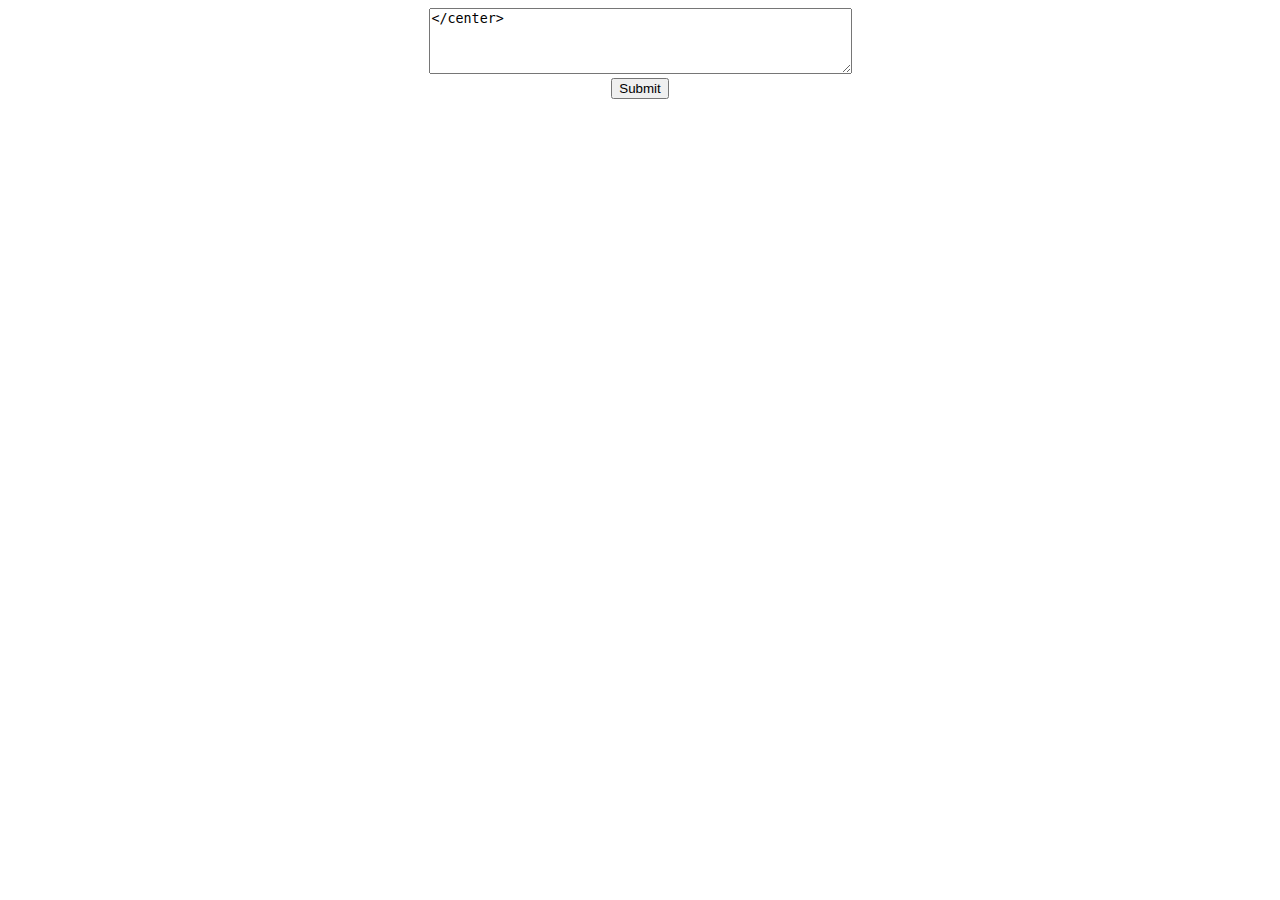
<file: MidTerm Assignment/Freqency/index.html>
<!DOCTYPE html>
<html>
<body>
    <form action="program.php" method="post">
        <center><textarea rows="4" cols="50" name = "box"></center>
        </textarea>
        <center><input type = "submit"></center>
    </form>    

</body>
</html>
</file>
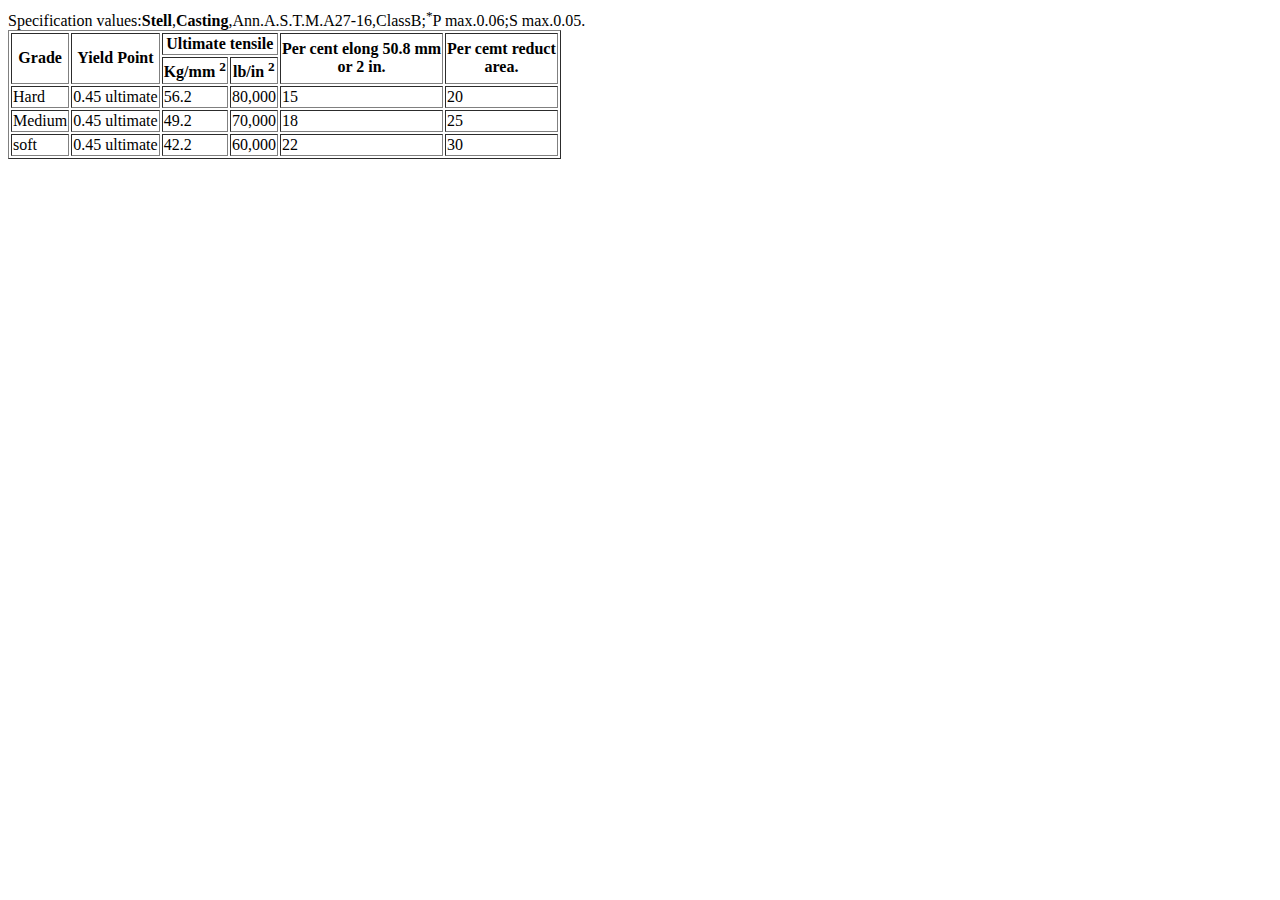
<file: 28-05-2018 - Lab3/Assingnment.html>
<html>
  <body>

  <p>Specification values:<b>Stell</b>,<b>Casting</b>,Ann.A.S.T.M.A27-16,ClassB;<sup>*</sup>P max.0.06;S max.0.05.
  <table border ="1 px">

  <tr>
   <th rowspan = "2">Grade</th>
   <th rowspan = "2">Yield Point</th>
   <th colspan = "2">Ultimate tensile</th>
   <th rowspan = "2">Per cent elong 50.8 mm <br>or 2 in. </th>
   <th rowspan = "2">Per cemt reduct <br>area. </th>
  </tr>
  
  <tr>
   <th>Kg/mm <sup>2 </th>
   <th>lb/in <sup>2 </th>
  </tr>
  
  <tr>
   <td>Hard</td>
   <td>0.45 ultimate</td>
   <td>56.2</td>
   <td>80,000</td>
   <td>15</td>
   <td>20</td>
  </tr>
  
  <tr>
   <td>Medium</td>
   <td>0.45 ultimate</td>
   <td>49.2</td>
   <td>70,000</td>
   <td>18</td>
   <td>25</td>
  </tr>
  
  <tr>
   <td>soft</td>
   <td>0.45 ultimate</td>
   <td>42.2</td>
   <td>60,000</td>
   <td>22</td>
   <td>30</td>
  </tr>
  
  </table>
  </body>
  </html>
</file>
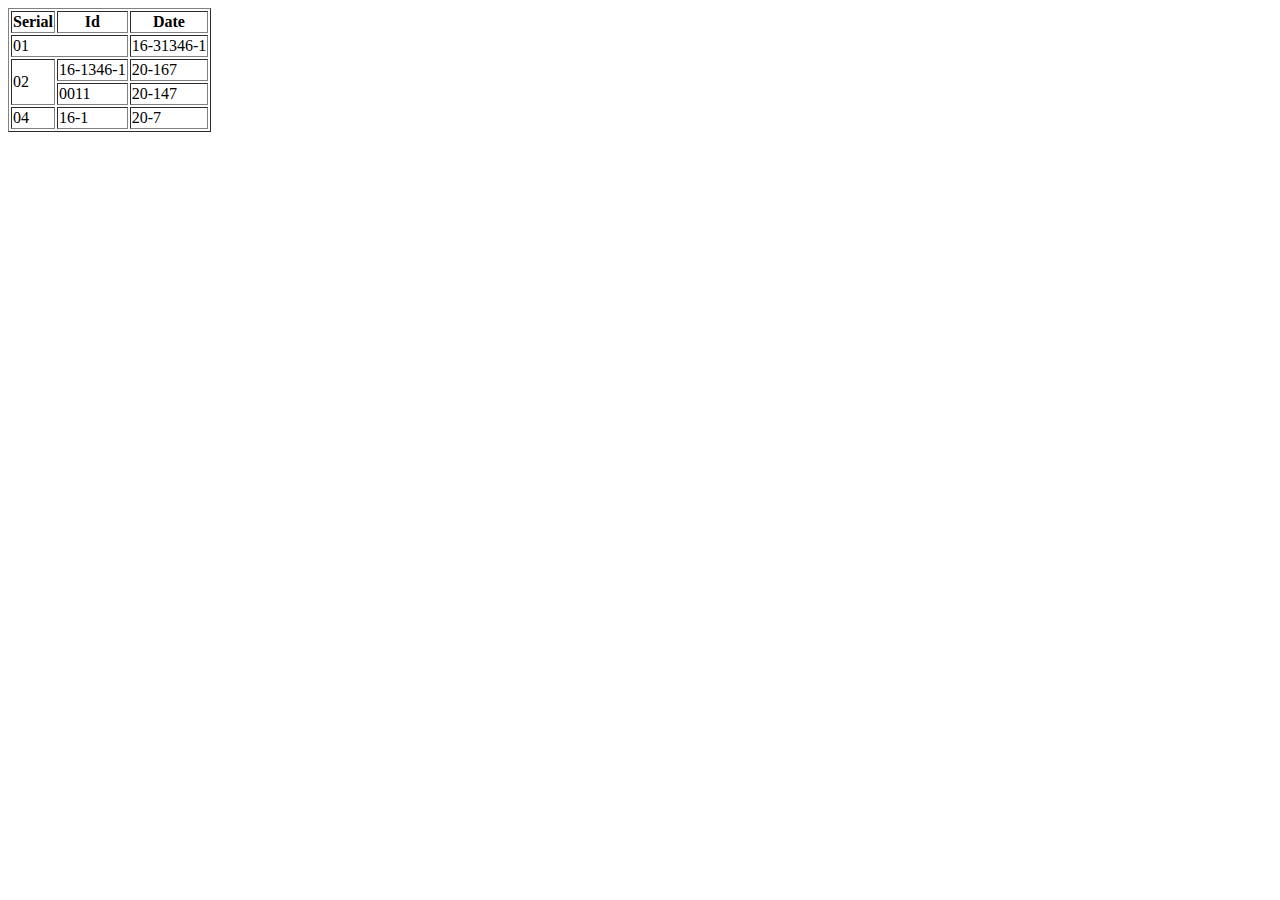
<file: 28-05-2018 - Lab3/colspan and rowspan.html>
<html>
  <body>

  <table border ="1 px">

  <tr>
   <th>Serial</th>
   <th>Id</th>
   <th>Date</th>
  </tr>
  
  <tr>
    <td colspan = "2" >01</td>
    <td>16-31346-1</td>
	
  </tr>
  
  <tr>
   <td rowspan = "2" >02</td>
   <td>16-1346-1</td>
   <td>20-167</td>
  </tr>
  
  <tr>
   <td>0011</td>
   <td>20-147</td>
  </tr>
  
  <tr>
   <td>04</td>
   <td>16-1</td>
   <td>20-7</td>
  </tr>
  
  
  </table>
  </body>
  </html>
</file>
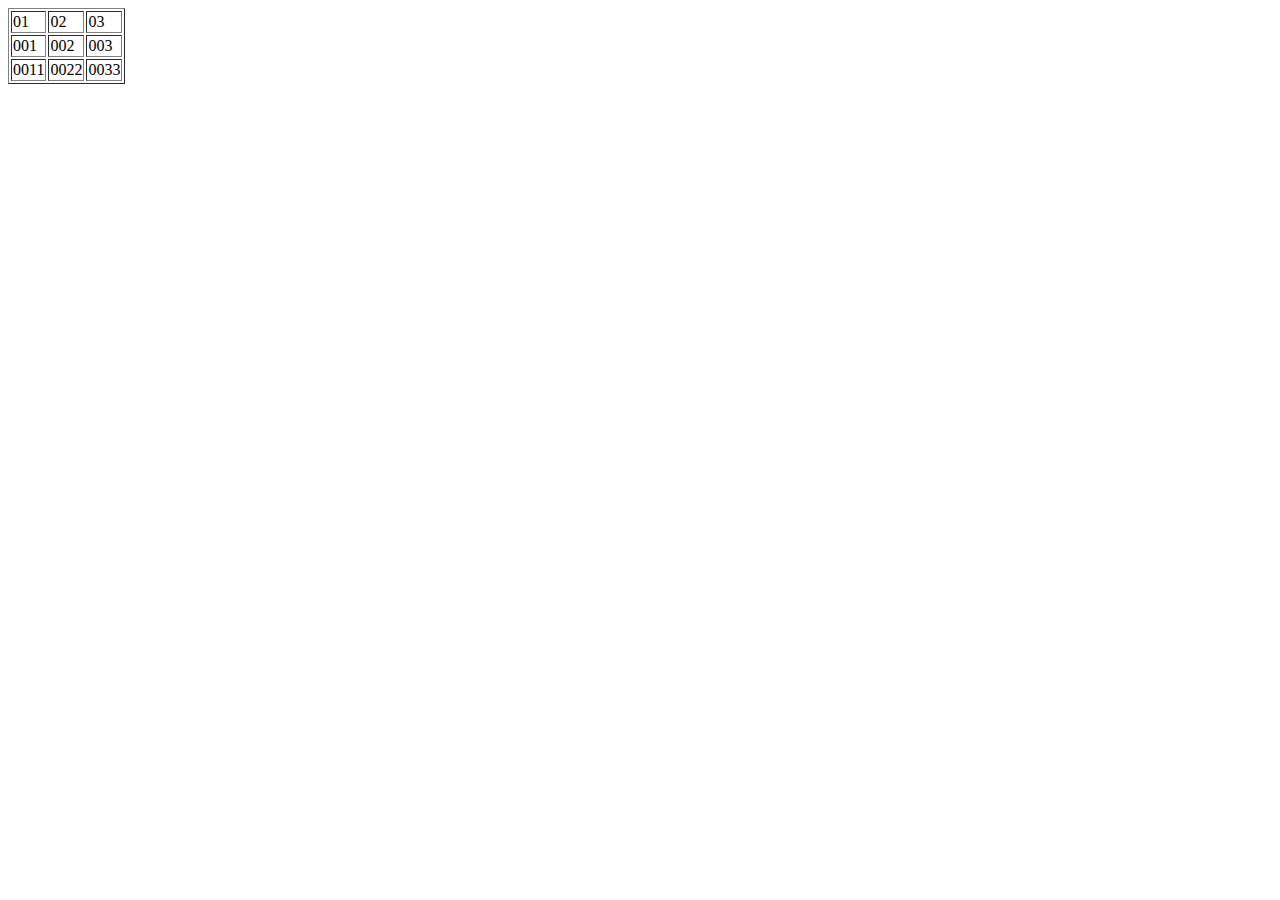
<file: 28-05-2018 - Lab3/Table.html>
<html>
<body>

<table border ="1 px">

<tr>
<td>01</td>
<td>02</td>
<td>03</td>
</tr>
<tr>
<td>001</td>
<td>002</td>
<td>003</td>
</tr>
<tr>
<td>0011</td>
<td>0022</td>
<td>0033</td>
</tr>
</table>
</body>
</html>
</file>
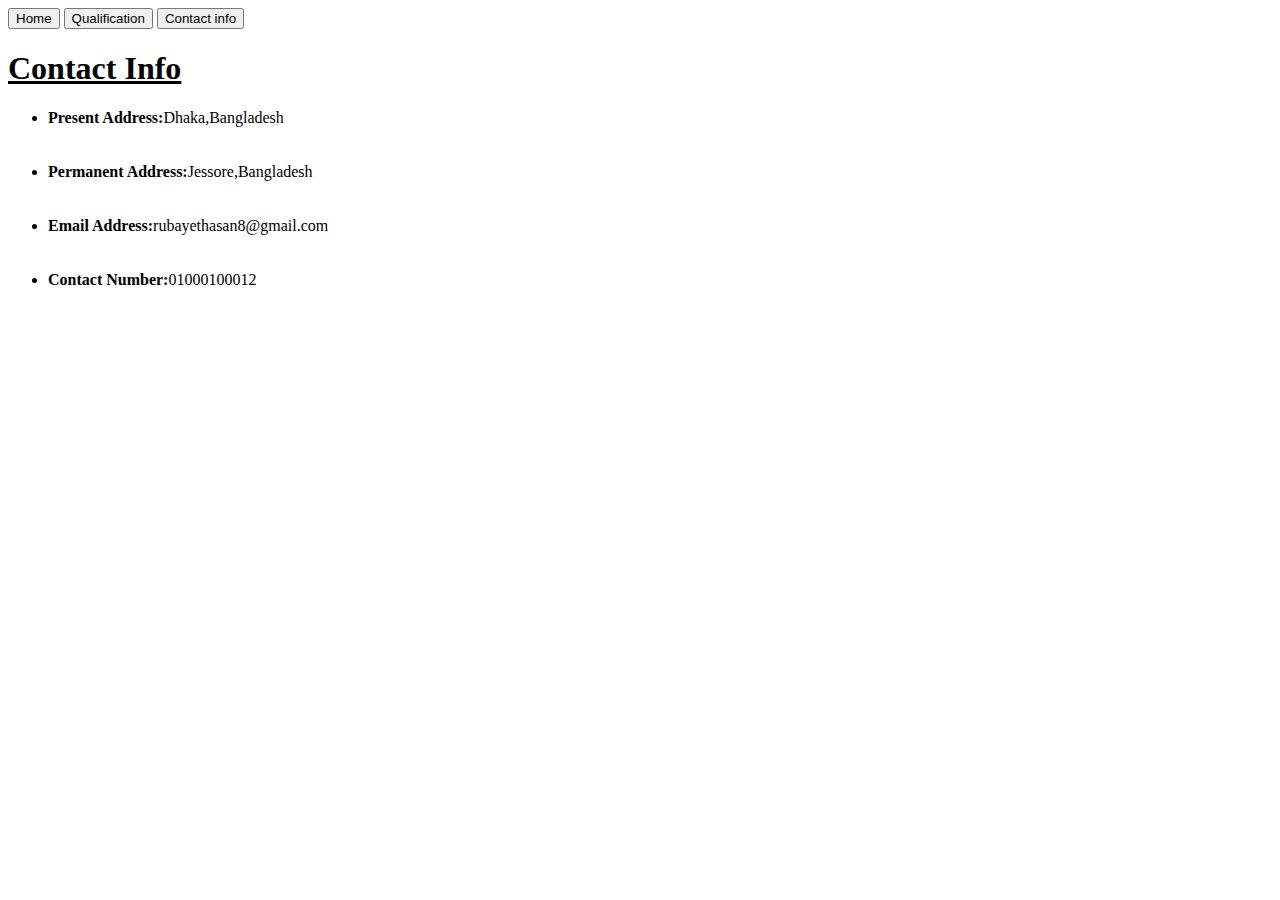
<file: Assignment CV/Contact.html>
<!docktype html>

   <html>
 
     <body>
	 
	   <a href="Cv.html"><button class="btn"><i class="fa fa-home"></i> Home</button></a>
	   <a href="Qualification.html"><button class="btn"><i class="fa fa-Qualification"></i>Qualification</button></a>
	   <a href="Contact.html"><button class="btn"><i class="fa fa-contact"></i> Contact info</button></a>
	
	   <h1><u>Contact Info</u></h1>
	   
	  <form>
	   <ul>
	     
		 <li><b>Present Address:</b>Dhaka,Bangladesh</li>
		 <br></br>
		 <li><b>Permanent Address:</b>Jessore,Bangladesh</li>
		 <br></br>
		 <li><b>Email Address:</b>rubayethasan8@gmail.com</li>
		 <br></br>
		 <li><b>Contact Number:</b>01000100012</li>
		 
	   <ul>
	  
	  </form>
	   
	   
	   
	   
	   
	 </body>
	  
	  
	  
	</html>
</file>
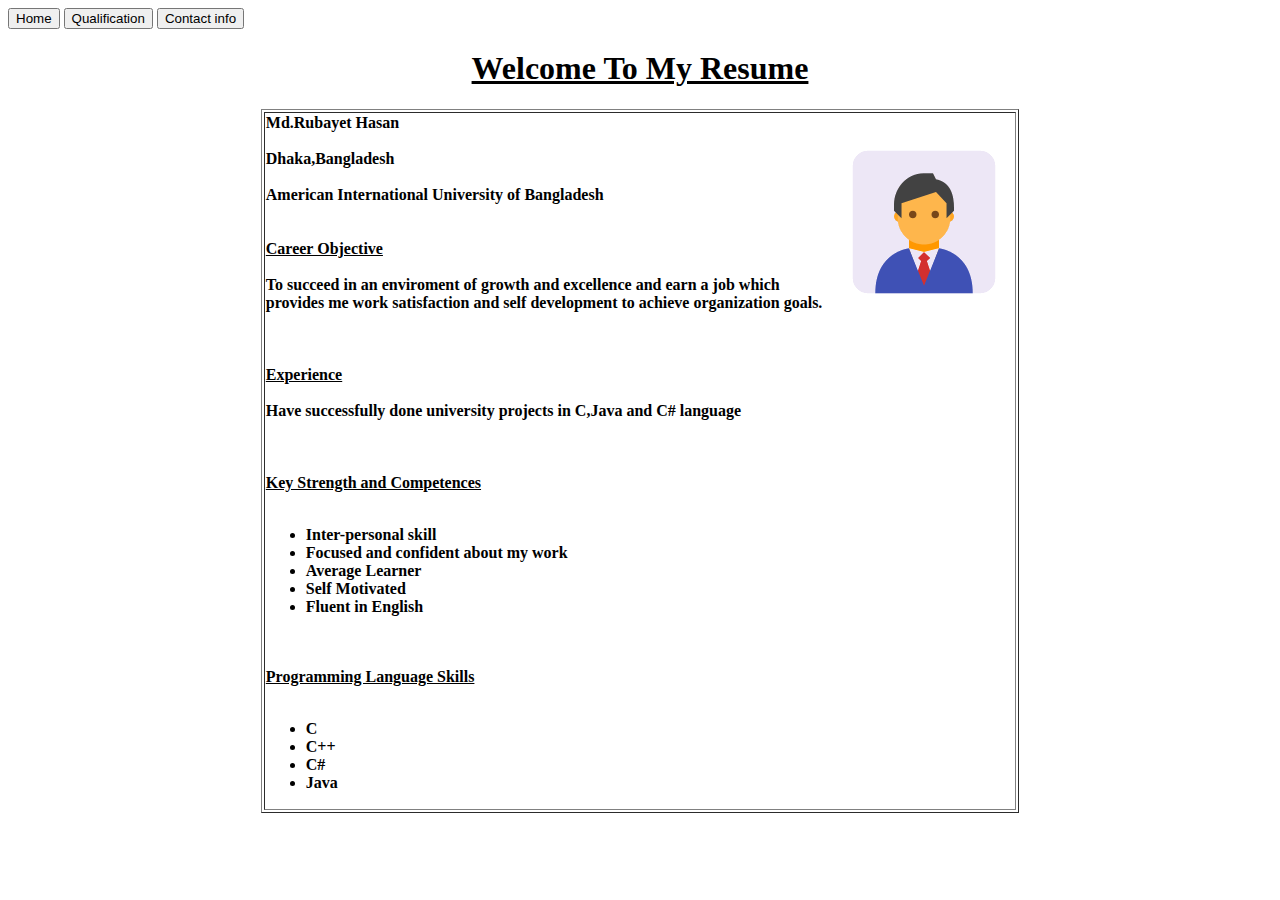
<file: Assignment CV/Cv.html>
<!docktype html>

   <html>
 
     <body>
	 
	   <a href="Cv.html"><button class="btn"><i class="fa fa-home"></i> Home</button></a>
	   <a href="Qualification.html"><button class="btn"><i class="fa fa-Qualification"></i>Qualification</button></a>
	   <a href="Contact.html"><button class="btn"><i class="fa fa-contact"></i> Contact info</button></a>
	
	   <h1><center><u>Welcome To My Resume</u></center></h1>
	
	  <form>
	  
	   <table border="1px" align="center" width="60%">
	     
	     <tr><th align ="left">Md.Rubayet Hasan<br>
		 <img src ="user.png" align="right"/>
		 <br>Dhaka,Bangladesh</br>
		 <br>American International University of Bangladesh</br>
		 
		 <br></br>
		 <u>Career Objective</u>
		 
		 <br></br>
		 To succeed in an enviroment of growth and excellence and earn a job which provides me work satisfaction and self development to achieve organization goals.
		 
		 <br></br>
		 <br></br>
		 <u>Experience</u>
		 
		 <br></br>
		 Have successfully done university projects in C,Java and C# language
		 
		 <br></br>
		 <br></br>
		 <u>Key Strength and Competences</u>
		 
		 <br></br>
		 <ul>
		 
		 <li>Inter-personal skill</li>
		 <li>Focused and confident about my work</li>
		 <li>Average Learner</li>
		 <li>Self Motivated</li>
		 <li>Fluent in English</li>
		 
		 </ul>
		 
		 <br></br>
		 <u>Programming Language Skills</u>
		 
		 <br></br>
		 <ul>
		 
		 <li>C</li>
		 <li>C++</li>
		 <li>C#</li>
		 <li>Java</li>
		 
		 </ul>
	  
	  
	  </tr>
	  </th>
	  </table>
	  
	  </form>
	  
	 </body>
	 
	</html>
</file>
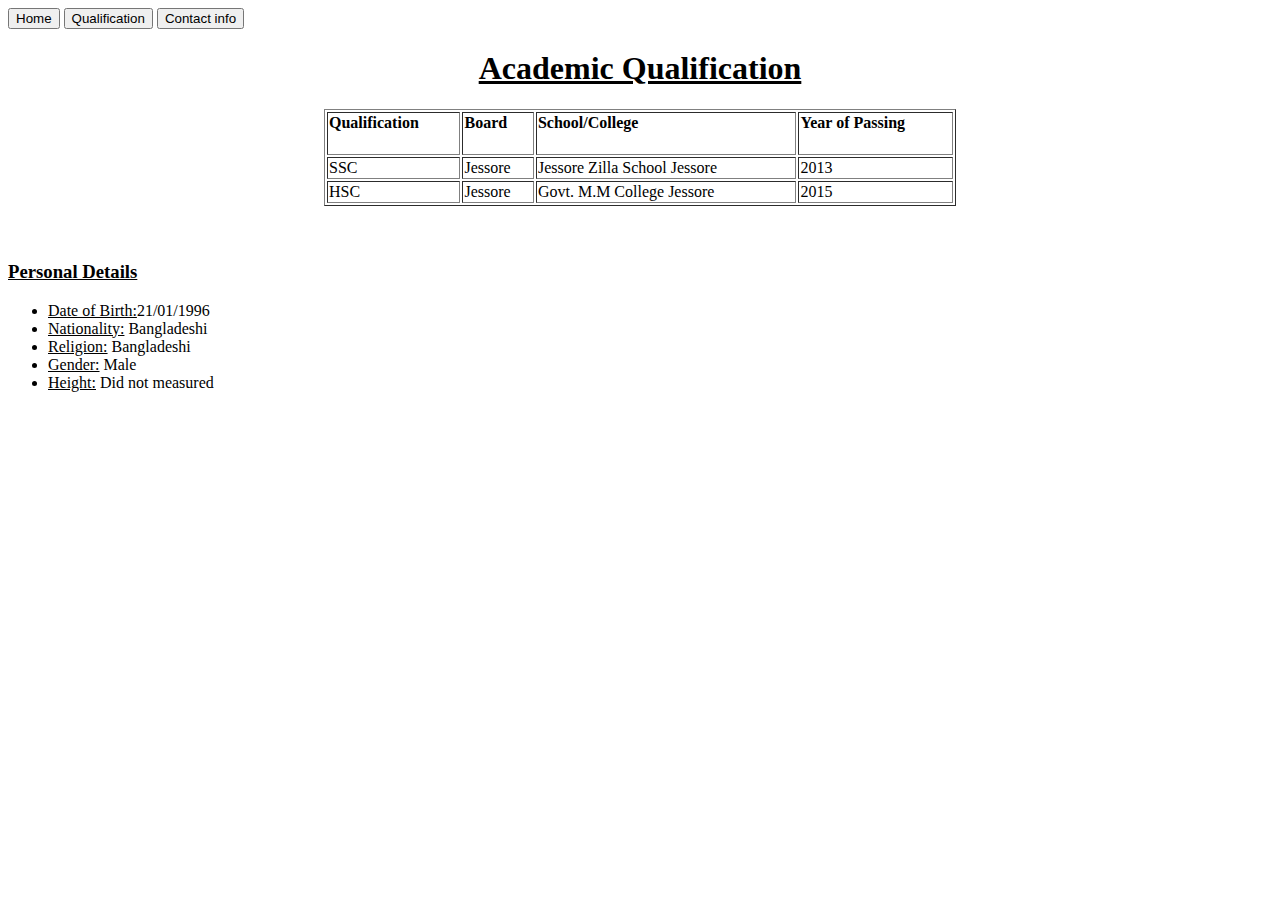
<file: Assignment CV/Qualification.html>
<!docktype html>

   <html>
 
     <body>
	 
	   <a href="Cv.html"><button class="btn"><i class="fa fa-home"></i> Home</button></a>
	   <a href="Qualification.html"><button class="btn"><i class="fa fa-Qualification"></i>Qualification</button></a>
	   <a href="Contact.html"><button class="btn"><i class="fa fa-contact"></i> Contact info</button></a>
	   
	   <h1><center><u>Academic Qualification</u></center></h1>
	
	  <form>
	  
	   <table border ="1 px" align="center" width="50%">
	   
	   <tr>
	   
	   <td><h4>Qualification</h4></td>
	   <td><h4>Board</h4></td>
	   <td><h4>School/College</h4></td>
	   <td><h4>Year of Passing</h4></td>
	   
	   </tr>
	   
	   <tr>
	   
	   <td>SSC</td>
	   <td>Jessore</td>
	   <td>Jessore Zilla School Jessore</td>
	   <td>2013</td>
	   
	   </tr>
	   
	   <tr>
	   
	   <td>HSC</td>
	   <td>Jessore</td>
	   <td>Govt. M.M College Jessore</td>
	   <td>2015</td>
	   
	   </tr>
	   
	    </table>
	   
	   <br></br>
	   
	   <h3><u>Personal Details</u></h3>
	   
		 <ul>
		 
		 <li><u>Date of Birth:</u>21/01/1996</li>
		 <li><u>Nationality:</u> Bangladeshi</li>
		 <li><u>Religion:</u> Bangladeshi</li>
		 <li><u>Gender:</u> Male</li>
		 <li><u>Height:</u> Did not measured</li>
		 
		 </ul>
	   
	   
	   
	 </body>
	  
	  
	  
	</html>
</file>
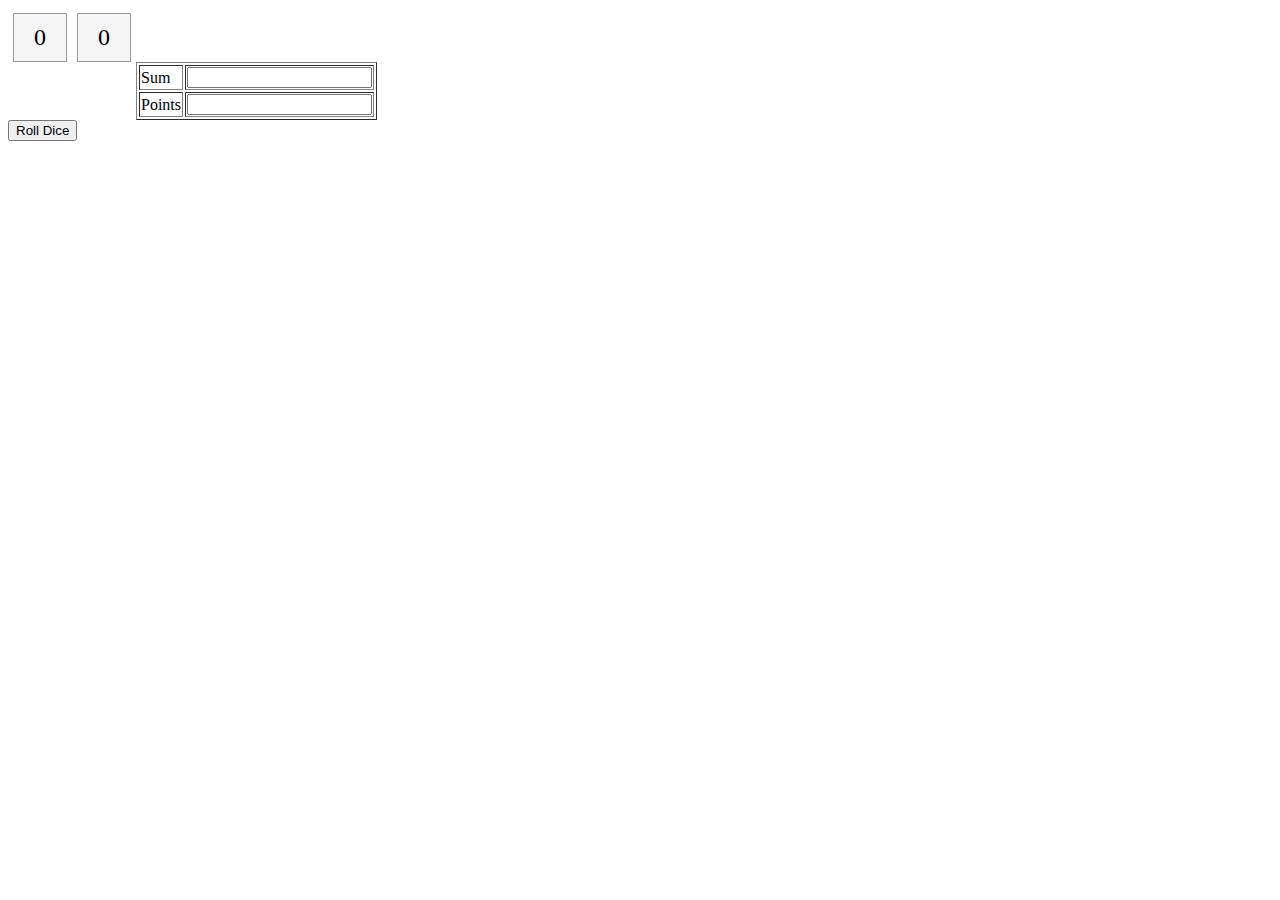
<file: dice/dice.html>
<!DOCTYPE html>
<html>
    <head>
        <style type="text/css">
            div.dice{
	        float:left;
	        width:32px;
	        background:#F5F5F5;
	        border:#999 1px solid;
	        padding:10px;
	        font-size:24px;
	        text-align:center;
	        margin:5px;
        }
        </style>
        <SCRIPT TYPE="text/javascript">
        // variables used to test the state of the game 
        var WON = 0, LOST = 1, CONTINUE_ROLLING = 2;
        // other variables used in program
        var firstRoll = true,    // true if first roll
        sumOfDice = 0,        // sum of the dice
        myPoint = 0,           // point if no win/loss on first roll
        gameStatus = CONTINUE_ROLLING;  // game not over yet

        // process one roll of the dice
function play() {
   if ( firstRoll ) {
      // first roll of the dice
      sumOfDice = rollDice();
      switch ( sumOfDice ) {
         case 7: case 11:  
            // win on first roll
            gameStatus = WON;
            document.craps.point.value = ""; // clear point field                                  
            break;
         case 2: case 3: case 12:   
            // lose on first roll
            gameStatus = LOST;
            document.craps.point.value = ""; // clear point field
            break;         
            default:
            // remember point
            gameStatus = CONTINUE_ROLLING;
            myPoint = sumOfDice;
            document.craps.point.value = myPoint;
            firstRoll = false;
         }
   }
   else {
      sumOfDice = rollDice();
      if ( sumOfDice == myPoint ) gameStatus = WON;
      else if ( sumOfDice == 7 )  gameStatus = LOST;
   }

 if ( gameStatus == CONTINUE_ROLLING ) window.alert ("Roll again");
   else {
      if ( gameStatus == WON ) {
         window.alert ("Player wins. " + "Click Roll Dice to play again."); 
         document.craps.point.value = " ";
      }
      else {
         window.alert ("Player loses. " + "Click Roll Dice to play again.");
         document.craps.point.value = " ";
      }
  firstRoll = true;
  }
}

function rollDice(){
    var die1 = document.getElementById("die1");
    var die2 = document.getElementById("die2");
    var status = document.getElementById("status");
    var d1 = Math.floor(Math.random() * 6) + 1;
    var d2 = Math.floor(Math.random() * 6) + 1;
    var diceTotal = d1 + d2;
    die1.innerHTML = d1;
    die2.innerHTML = d2;
    craps.sum.value = diceTotal;
    return diceTotal;
}           

 </SCRIPT>
    </head>
    <body>
        
        <div id="die1" class="dice">0</div>
        <div id="die2" class="dice">0</div>
        <br>
        
        <br><br>
        <form name="craps">
        <table border="1">
            <tr>
                <td>
                    Sum
                </td>
                <td>
                    <input name="sum" type="text">
                </td>
            </tr>
            <tr>
                 <td>
                      Points
                </td>
                 <td>
                      <input name="point" type="text">
                </td>
             </tr>            
        </table>
       
        </form>

        <button onclick="play()">Roll Dice</button>
    </body>
        
</html>
</file>
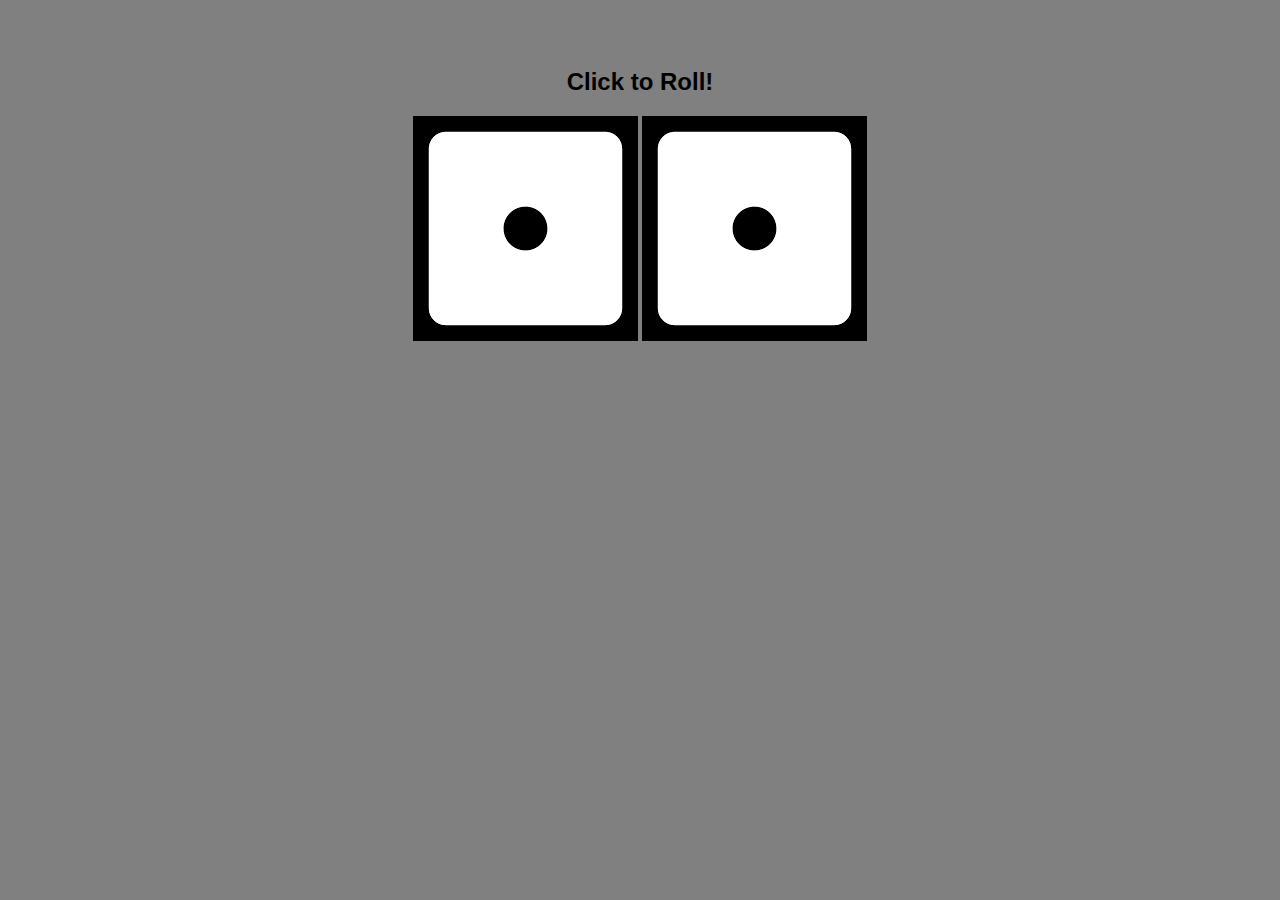
<file: dice/Poker.html>
<!DOCTYPE html>
<html>
<head>
	<style>
		body{
	background:gray;
	font-family: Calibri, sans-serif;
	padding:3em;
	margin: 0 auto;
	text-align: center;
}
	</style>
<script src="https://ajax.googleapis.com/ajax/libs/jquery/3.3.1/jquery.min.js"></script>
<script>
var phase = 'comeout'; //what phase is the game in?
var point; //if we get to point phase, store the desired point value
var message; //user feedback
var url = 'images/';	
$(document).ready(function(){
	$('#dice').click(function() {
	//to add the rolls together
	//alert("yes");
	var roll = 0;
	$('#dice img').each(function() {
		var value = Math.ceil(Math.random() * 6);
		roll += value;
		$(this).attr('src', url + value + '.png');
	});
	console.log(roll);
	//what phase is it
	if (phase == 'comeout') {
		//this was the first roll
		if (roll == 2 || roll == 3 || roll == 12) {
			//crapped out
			message = roll + '. You crapped out. start again';
			roll = 0;
			phase = 'comeout';
		} else if (roll == 7 || roll == 11) {
			message = roll + '. You win!';
			roll = 0;
			phase = 'comeout';
		} else {
			//set the point value and set phase top point
			phase = 'point';
			point = roll;
			message = 'Point Phase! Try to get <b>' + point + '</b>!';
		}
	} else {
		//point phase
		if (roll == 2 || roll == 3 || roll == 12 || roll == 7) {
			//crapped out
			message = roll + '. You crapped out. start again';
			roll = 0;
			phase = 'comeout';
		} else if (roll == point) {
			message = roll + '! Winner!';
			roll = 0;
			phase = 'comeout';

		}else{
			message = roll + '. Your turn is still going! remember you want ' + point + '!';
		}
	}
	
	//update the message
	$('#message').html(message);
});});

</script>
</head>
<body>
<h2 id="message">Click to Roll!</h2>
<div id="dice">
	<img src="images/1.png" />
	<img src="images/1.png" />
</div>
</body>
</html>
</file>
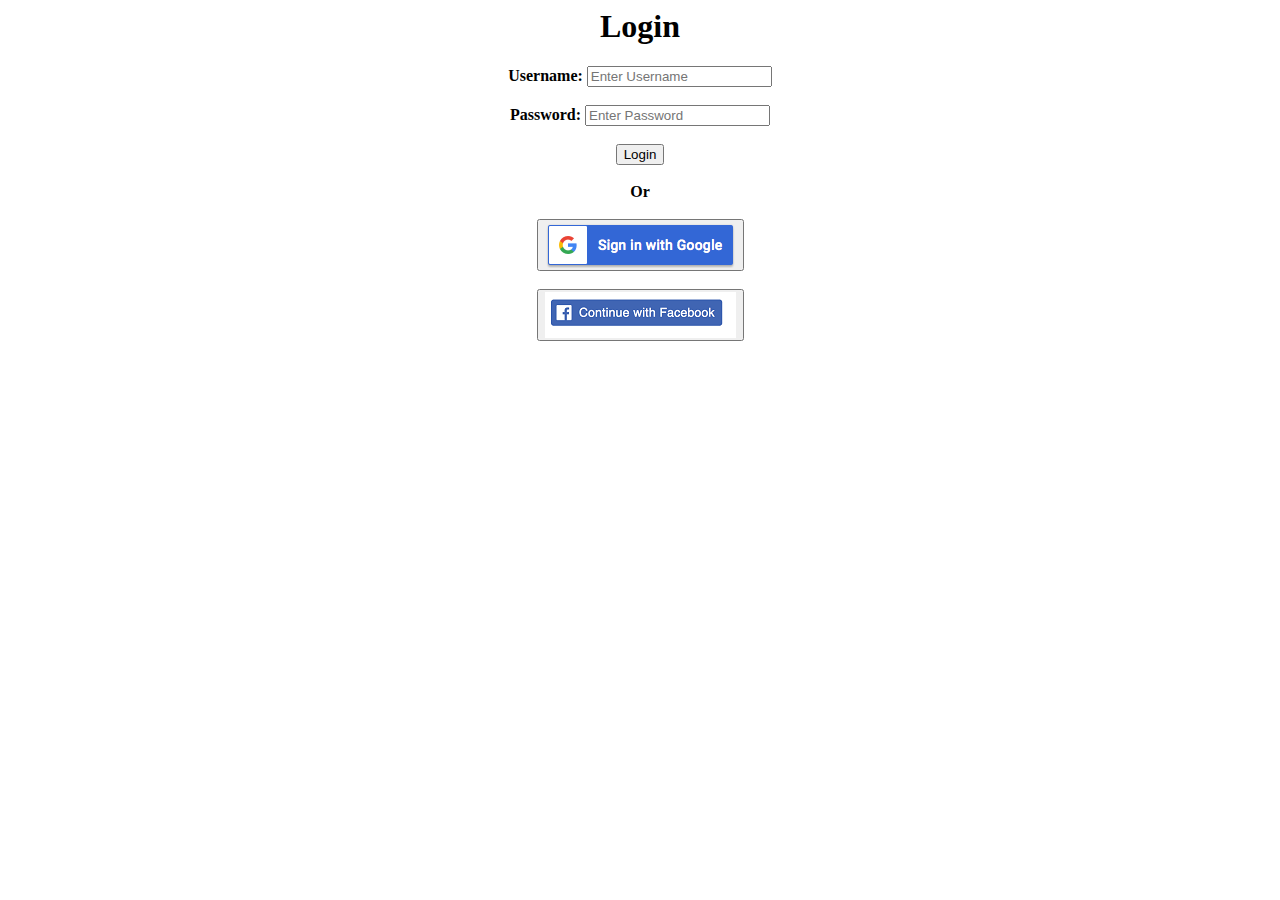
<file: form/login.html>
<!docktype html>

 <html>

 <body>
 
  <form name ="index" method= "get" action = "login-handler.php">
    
    <center>	
    
	<h1>Login</h1>
	
	
	 <label for="uname"><b>Username:</b></label>
     <input type="text" placeholder="Enter Username" name="user">
	 
     <br></br>
     <label for="psw"><b>Password:</b></label>
	 <input type="password" placeholder="Enter Password" name="psw">

     <br></br>
	 <button type = "submit" value = "submit">Login</button>
	 
	 <br></br>
	 <b>Or</b>
	 
	 <br></br>
	 <a href = "https://www.google.com">
	 <button id="google-login" class="google"><img src="google-login.png" /></button>
	 
	 <br></br>
	 <a href = "https://www.facebook.com">
	 <button id="fb-login" class="fb"><img src="fb.png" /></button>
	 
	 </center>
 </body>
 
  </form>
 
 </html>
</file>
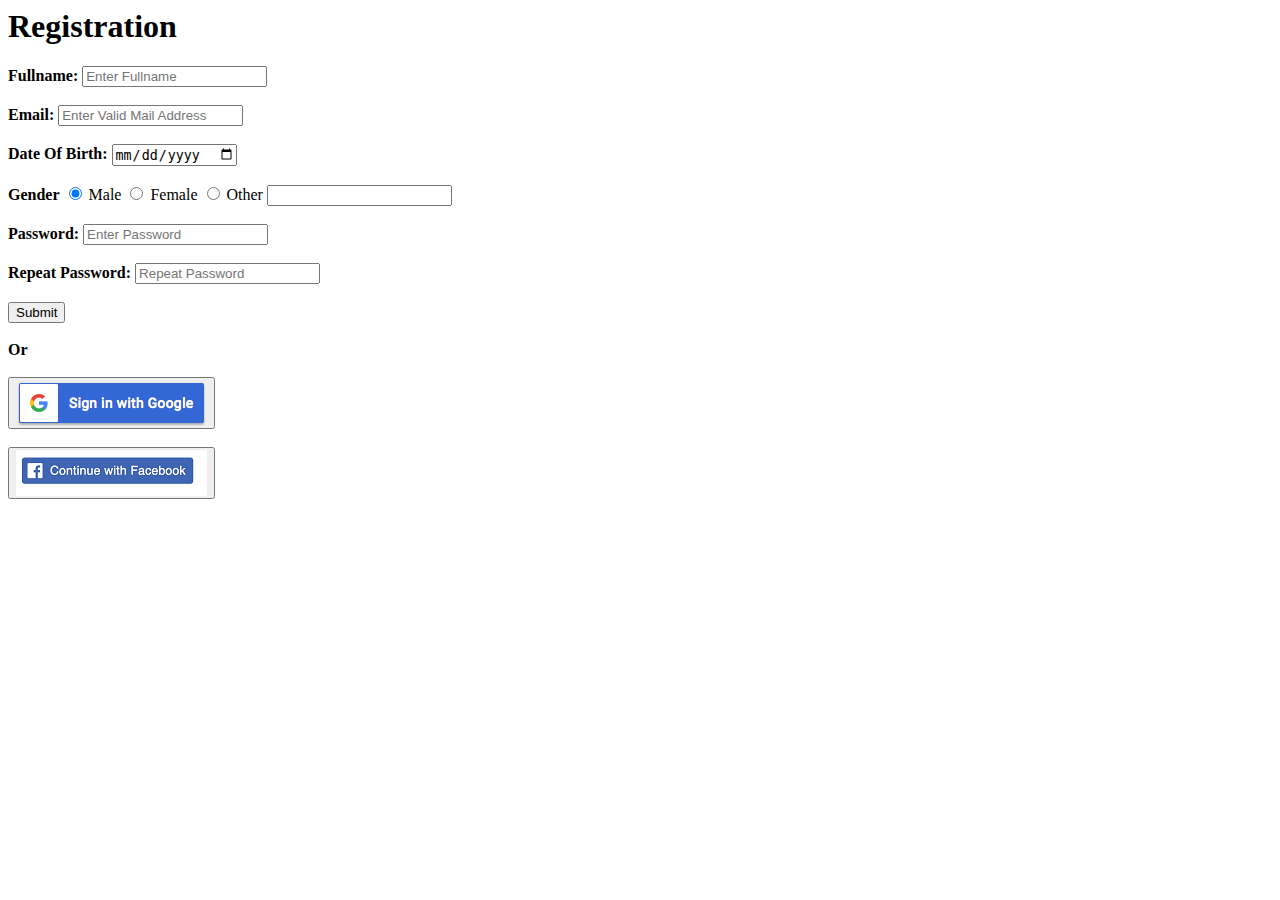
<file: form/Registraton.html>
<!docktype html>

 <html>

  <body>
    
	<h1>Registration</h1>
	
	 <label for="uname"><b>Fullname:</b></label>
     <input type="text" placeholder="Enter Fullname" name="user" required></div>
	 
	 
     <br></br>
     <label for="email"><b>Email:</b></label>
	 <input type="text" placeholder="Enter Valid Mail Address" name="email" required>
	 
	 
	 <br></br>
	 <label for="bday"><b>Date Of Birth:</b></label>
	 <input type="date" placeholder="dd-mm-yy" name="bday" required>
	 
	 
	 <br></br>
	 <label for="gender"><b>Gender</b></label>
	 <input type="radio" name="gender" value="male" checked> Male
     <input type="radio" name="gender" value="female"> Female
     <input type="radio" name="gender" value="other"> Other
	 <input type="text" name="gender">
	 
	 
	 <br></br>
	 <label for="psw"><b>Password:</b></label>
     <input type="pass" placeholder="Enter Password" name="psw" required>
	 
     <br></br>
     <label for="psw-repeat"><b>Repeat Password:</b></label>
     <input type="pass" placeholder="Repeat Password" name="psw-repeat" required>


     <br></br>
	 <button class="btn"><i class="submit"></i> Submit</button>
	 
	 <br></br>
	 <b>Or</b>
	 
	 <br></br>
	 <button id="google-login" class="google"><img src="google-login.png" /></button>
	 
	 <br></br>
	 <button id="fb-login" class="fb"><img src="fb.png" /></button>
	 
	 
 </body>
 
  </html>
</file>
